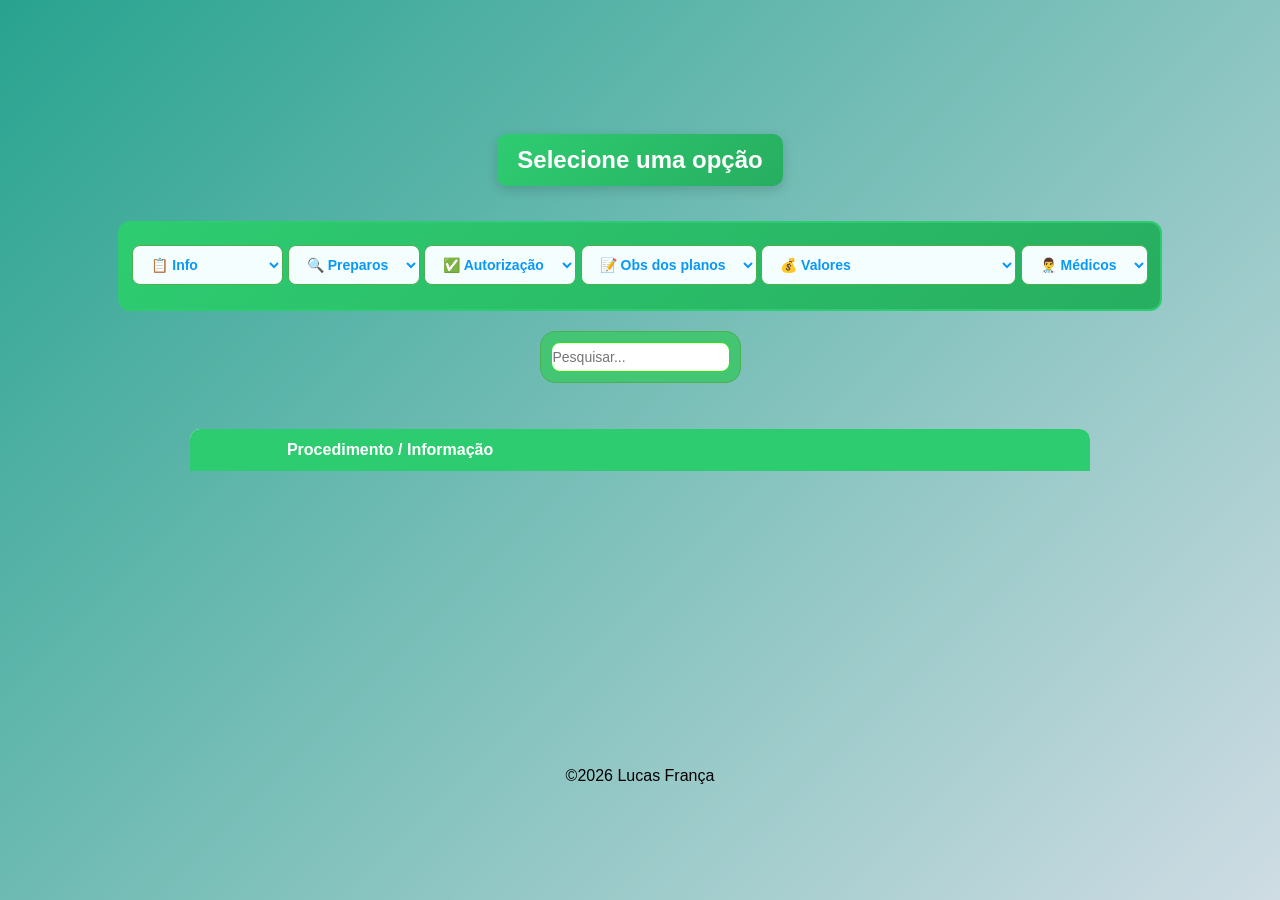
<file: index.html>
<!DOCTYPE html>
<html lang="pt-BR">
<head>
    <meta charset="UTF-8" />
    <title>Sistema de Consulta de Exames e Informações</title>
   <link rel="icon" href="image.png">
  <link rel="stylesheet" href="planilha.css">
</head>

<body>
  

<h2>Selecione uma opção</h2>
<div class="conteiner">
<select id="informacoes">
    <option value=""> 📋 Info </option>
    <option value="info">📌Informações</option>
    

</select>

<select id="Preparos">
    <option value=""> 🔍 Preparos </option>
    <option value="preparo">⚠️TESTE</option>
   
</select>

<select id="Autorizacao">
    <option value=""> ✅ Autorização </option>
    <option value="liberacao">📄TESTE</option>
    
</select>
<select id="aceitamos">
<option value="">📝 Obs dos planos</option>
<option value="unimed">🎗️TESTE</option>

</select>

<select id="Valores">
  <option value=""> 💰 Valores </option>
  <option value="ultrassom">💲Ultrassom</option>
  <option value="ressonancia">💲Ressonancia</option>
  <option value="tomografia">💲Tomografia</option>
  <option value="rx">💲Rx</option>
  <option value="densimmg">💲Densitometria e Mamografia</option>
  <option value="cintilografia">💲Cintilografia</option>
  <option value="puncao">💲Punção Biopsia</option>
</select>
 
<select id="medico">
    <option value=""> 👨‍⚕️ Médicos</option>
    <option value="teste">🧑‍⚕️TESTE</option>
</select>
</div>
<div>
  <input type="text" id="pesquisa" placeholder="Pesquisar...">
</div>
<table>
<thead>
<tr>  
    <th></th>
    <th>Procedimento / Informação</th>
</tr>
</thead>
<tbody id="exames"></tbody>
</table><br><br><br><br><br><br><br><br><br><br><br><br><br><br><br>
<footer>&copy;2026 Lucas França</footer>

<script src="planilha.js"></script>

</body>
</html>
</file>
<file: planilha.css>
/* RESET GERAL */
* {
  gap: 10px;
  box-sizing: border-box;
  font-family: "Segoe UI", Arial, Helvetica, sans-serif;
}

/* CAMPO DE PESQUISA */
#pesquisa {
  padding: 1px;
  height: 30px;
  font-size: 14px;
  border-radius: 9px;
  color: #2f3b30;
  border: 1px solid #27e60e;
}

/* DIVS GERAIS */
div {
  margin-bottom: 10px;
  padding: 10px;
  border-radius: 15px;
  border: 1px solid #4caf50;
  background-color: #44c573;
}

/* CORPO */
body {
  background: linear-gradient(135deg, #28a38f, #cfdce4);
  min-height: 100vh;
  margin: 0;

  display: flex;
  flex-direction: column;
  align-items: center;
  justify-content: center;
}

/* TÍTULO */
h2 {
  background: linear-gradient(135deg, #2ecc71, #27ae60, #2ecc71);
  background-size: 200% 200%;
  animation: wave 4s ease-in-out infinite;

  color: #fff;
  border-radius: 10px;
  padding: 12px 20px;
  margin-bottom: 25px;
  font-weight: 600;
  box-shadow: 0 4px 12px rgba(0,0,0,0.15);
}

/* ANIMAÇÃO DO TÍTULO */
@keyframes wave {
  0% { background-position: 0% 50%; }
  50% { background-position: 100% 50%; }
  100% { background-position: 0% 50%; }
}

/* SELECT */
select {
  margin-bottom: 12px;
  padding: 10px 14px;
  border-radius: 8px;
  border: 1px solid #4caf50;
  font-size: 14px;
  cursor: pointer;
  background-color: #f4feff;
  transition: all 0.25s ease;
}

select:hover {
  background-color: #e8faff;
}

select:focus {
  outline: none;
  border-color: #2ecc71;
  box-shadow: 0 0 0 2px rgba(10, 211, 94, 0.35);
}

/* ========================= */
/* ======== TABELA ========= */
/* ========================= */

table {
  border-collapse: separate;
  border-spacing: 0 6px;
  margin-top: 20px;
  width: 100%;
  max-width: 900px;
  background-color: transparent;

  animation: aparecerTabela 0.5s ease-out;
}

/* HEADER */
th, td {
  padding: 12px;
  text-align: left;
}

th {
  background-color: #2ecc71;
  color: #fff;
  font-weight: 600;
}

thead th:first-child {
  border-top-left-radius: 10px;
}

thead th:last-child {
  border-top-right-radius: 10px;
}

/* ========================= */
/* ===== LINHAS CÚBICAS ===== */
/* ========================= */

tr {
  background-color: #ffffff;


  /* CASCATA AO ABRIR */
  animation: aparecerLinha 0.9s ease both;

 
}

/* ARREDONDAMENTO */
tr td:first-child {
  border-top-left-radius: 10px;
  border-bottom-left-radius: 10px;
}

tr td:last-child {
  border-top-right-radius: 10px;
  border-bottom-right-radius: 10px;
}

/* ========================= */
/* ===== PULSO SUAVE ======= */
/* ========================= */

tr:hover {
  animation: pulseRow 0.9s ease-in-out;
}

tr:hover td {
  background-color: #c1f7ca;
}

/* PULSO LEVE */
@keyframes pulseRow {
  0% {
    transform: scale(1);
    box-shadow: 0 6px 12px rgba(0,0,0,0.08);
  }
  50% {
    transform: scale(1.003);
    box-shadow: 0 8px 14px rgba(46, 204, 113, 0.12);
  }
  100% {
    transform: scale(1);
    box-shadow: 0 6px 12px rgba(0,0,0,0.08);
  }
}

/* ========================= */
/* ANIMAÇÕES DE ENTRADA */
/* ========================= */

@keyframes aparecerTabela {
  from {
    opacity: 0;
    transform: translateY(3px);
  }
  to {
    opacity: 1;
    transform: translateY(0);
  }
}

@keyframes aparecerLinha {
  from {
    opacity: 0;
    transform: translateY(3px);
  }
  to {
    opacity: 1;
    transform: translateY(0);
  }
}

/* TEXTOS */
#informacoes,
#medico,
#Preparos,
#Autorizacao,
#Valores,
#aceitamos {
  font-family: 'Franklin Gothic Medium', 'Arial Narrow', Arial, sans-serif;
  color: #0a98f7;
  font-weight: 600;
  margin-top: 10px;
}

/* CONTAINER */
.conteiner {
  border: 2px solid #2ecc71;
  border-radius: 12px;
  padding: 12px;
  background: linear-gradient(135deg, #2ecc71, #27ae60);
}
</file>
